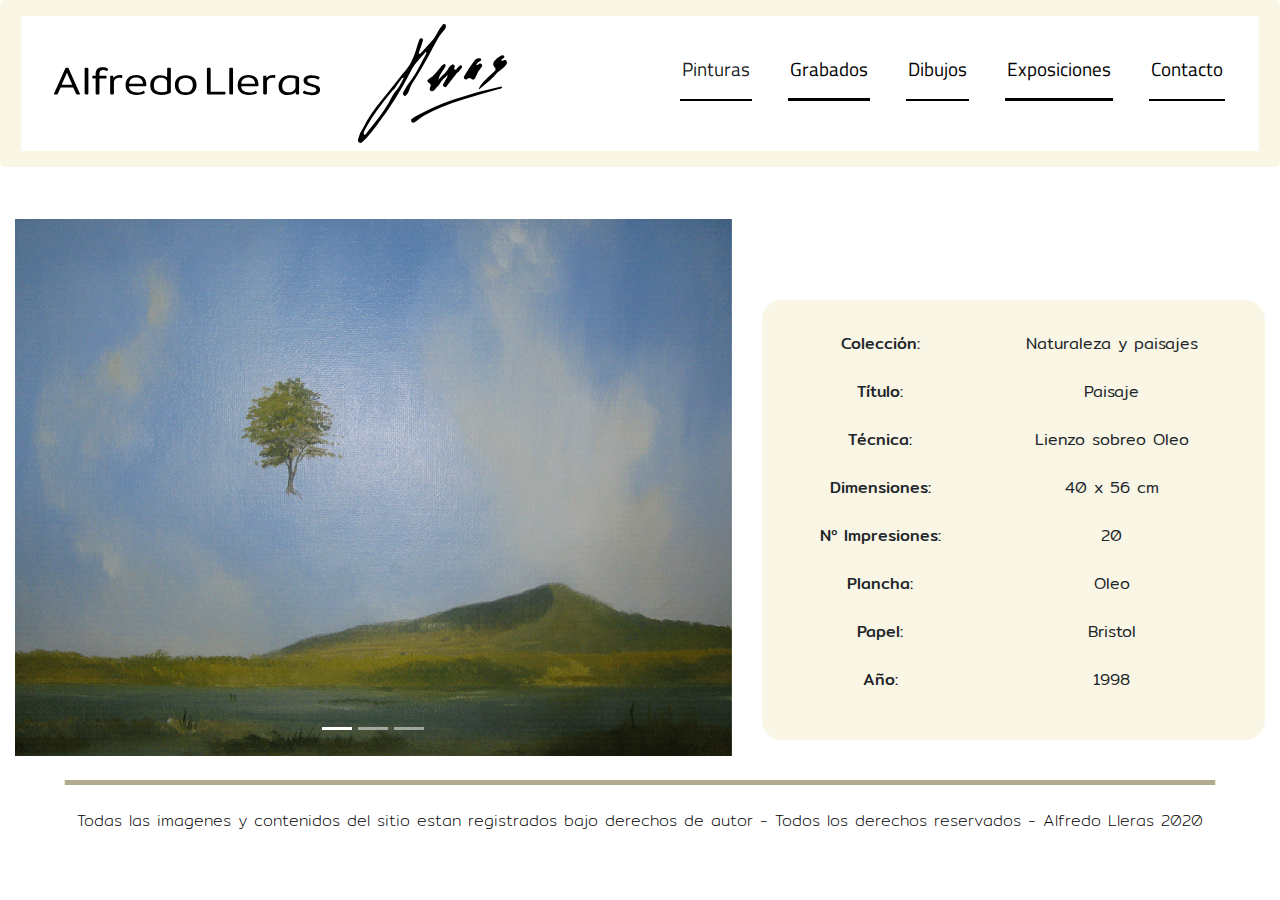
<file: index.html>
<!DOCTYPE html>
<html lang="en">
	<head>
		<meta charset="utf-8">
		<title>Alfredo Lleras Artista</title>
		<meta name="viewport" content="width=device-width, initial-scale=1, shrink-to-fit=no">
		<link href="https://fonts.googleapis.com/css?family=Mitr:400,500,600,700|Titillium+Web:400,600,700&display=swap" rel="stylesheet">
		<link rel="stylesheet" href="assets/styles/bootstrap.min.css">
		<link rel="stylesheet" href="assets/styles/bootstrap.css">
		<link rel="stylesheet" href="assets/styles/mainstyle.css">
  		<script src="assets/scripts/jquery.min.js"></script>
  		<script src="assets/scripts/d3.js"></script>
  		<script src="assets/scripts/bootstrap.min.js"></script>
	</head>

	<body>
		<div class="jumbotron text-center">
  			<nav class="navbar navbar-expand-lg navbar-light bg-light">
  				<a class="navbar-brand" href="#"><img style="width:90%;" src="assets/images/logoALl.svg"></a>
  				<button class="navbar-toggler" type="button" data-toggle="collapse" data-target="#navbarSupportedContent" aria-controls="navbarSupportedContent" aria-expanded="false" aria-label="Toggle navigation">
    				<span class="navbar-toggler-icon"></span>
  				</button>

  				<div class="collapse navbar-collapse" id="navbarSupportedContent">
  					<ul class="navbar-nav mr-auto" style="margin:0 auto;">
        				<img class="firmaAl" src="assets/images/firmaLleras.svg">
  					</ul>
    				<ul class="navbar-nav">
      					<li class="nav-item active">
        					<a class="nav-link menulink" data-toggle="modal" data-target="#modalContent" href="" id="Pinturas">Pinturas 
        						<span class="linkbox">
        							<img class="img-fluid pointer" src="assets/images/menubox.svg">
        						</span>
        					</a>
      					</li>
      					<li class="nav-item">
        					<a class="nav-link menulink" data-toggle="modal" data-target="#modalContent" href="" id="Grabados">Grabados
								<span class="linkbox">
        							<img class="img-fluid pointer" src="assets/images/menubox.svg">
        						</span>
        					</a>
      					</li>
      					<li class="nav-item dropdown">
        					<a class="nav-link menulink" data-toggle="modal" data-target="#modalContent" href="" id="Dibujos">Dibujos
								<span class="linkbox">
        							<img class="img-fluid pointer" src="assets/images/menubox.svg">
        						</span>
        					</a>
      					</li>
      					<li class="nav-item">
        					<a class="nav-link menulink" data-toggle="modal" data-target="#modalContent" href="" id="Exposiciones">Exposiciones
								<span class="linkbox">
        							<img class="img-fluid pointer" src="assets/images/menubox.svg">
        						</span>
        					</a>
      					</li>
      					<li class="nav-item">
        					<a class="nav-link menulink" data-toggle="modal" data-target="#modalContent" href="" id="Contacto">Contacto
								<span class="linkbox">
        							<img class="img-fluid pointer" src="assets/images/menubox.svg">
        						</span>
        					</a>
      					</li>
    				</ul>
    				<!--form class="form-inline my-2 my-lg-0">
      					<input class="form-control mr-sm-2" type="search" placeholder="Buscar" aria-label="Búsqueda">
      					<button class="btn btn-outline-success my-2 my-sm-0" type="submit"></button>
    				</form-->
  				</div>
			</nav>
		</div>
		<div class="container-fluid">
  			<div class="row">
    			<div class="col-lg-7 col-md-7 col-xs-12">
    				<div id="carouselExampleIndicators" class="carousel slide" data-ride="carousel">
  						<ol class="carousel-indicators">
    						<li data-target="#carouselExampleIndicators" data-slide-to="0" class="active"></li>
    						<li data-target="#carouselExampleIndicators" data-slide-to="1"></li>
    						<li data-target="#carouselExampleIndicators" data-slide-to="2"></li>
  						</ol>
  						<div class="carousel-inner">
    						<div class="carousel-item active">
      							<img src="assets/images/imagefront.png" class="d-block w-100" alt="...">
    						</div>
						    <div class="carousel-item">
						      <img src="assets/images/imagefront.png" class="d-block w-100" alt="...">
						    </div>
						    <div class="carousel-item">
						      <img src="assets/images/imagefront.png" class="d-block w-100" alt="...">
						    </div>
  						</div>
					</div>
    			</div>
    			<div class="col-lg-5 col-md-5 col-xs-12">
					<div id="showInfo" class="text-center d-flex flex-column justify-content-center">
						<div class="infobra" id="obra">
							<div class="table-responsive-sm">          
							  <table class="table table-borderless" id="datatabla">
							    <tbody class="txtfont">
							      <tr>
							        <td class="labelinfo">Colección:</td>
							        <td>Naturaleza y paisajes</td>
							      </tr>
							      <tr>
							        <td class="labelinfo">Título:</td>
							        <td>Paisaje</td>
							      </tr>
							      <tr>
							        <td class="labelinfo">Técnica:</td>
							        <td>Lienzo sobreo Oleo</td>
							      </tr>
							      <tr>
							        <td class="labelinfo">Dimensiones:</td>
							        <td>40 x 56 cm</td>
							      </tr>
							      <tr>
							        <td class="labelinfo">Nº Impresiones:</td>
							        <td>20</td>
							      </tr>
							      <tr>
							        <td class="labelinfo">Plancha:</td>
							        <td>Oleo</td>
							      </tr>
							      <tr>
							        <td class="labelinfo">Papel:</td>
							        <td>Bristol</td>
							      </tr>
							      <tr>
							        <td class="labelinfo">Año:</td>
							        <td>1998</td>
							      </tr>

							    </tbody>
							  </table>
  							</div>
						</div>
					</div>
    			</div>
  			</div>

  			<div class="modal fade" id="modalContent" tabindex="-1" role="dialog" aria-labelledby="myExtraLargeModalLabel" aria-hidden="true">
  				<div class="modal-dialog modal-dialog-centered modal-xl" role="document">
    				<div class="modal-content">
    					<div class="modal-body">
      						<div class="row" id="rowcarousel">
             	<div id="carouselcont" class="carousel slide active" data-ride="carousel">
                <div class="carousel-inner" id="incarousel">
                 <div class="carousel-item active" id="page1">
                 </div>  
                </div> 
             	</div>
				          <a id="slideprevious" class="left carousel-control-prev" role="button" href="#carouselcont" data-slide="prev">
				           <img class="carousel-control-prev-icon" src="assets/images/lefticon.svg">
				         	</a>
				          <a id="slidenext" class="right carousel-control-next" role="button" href="#carouselcont" data-slide="next">
				           <img class="carousel-control-prev-icon" src="assets/images/righticon.svg">
				          </a>
				        </div>
      					</div>
    						</div>
  						</div>
						</div>

		</div>
	</body>
	<footer class="footer">
  		<img style="margin-top:1.5em; margin-bottom:1.5em;width:90%;" src="assets/images/footerline.svg">
  		<p>Todas las imagenes y contenidos del sitio estan registrados bajo derechos de autor - Todos los derechos reservados  - Alfredo Lleras 2020</p><br>	
  	</footer>
  	<script src="assets/scripts/getobject.js"></script>

</html>
</file>
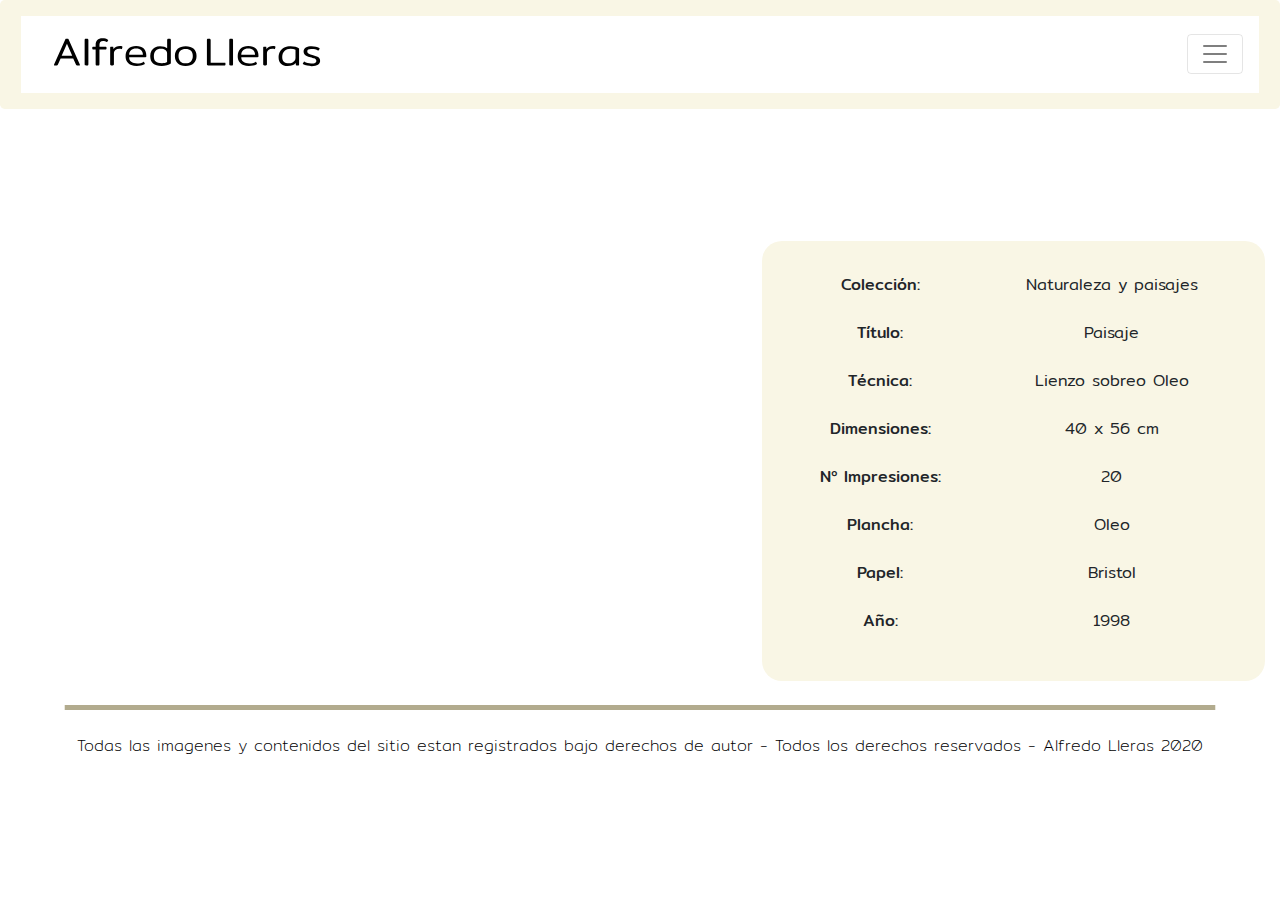
<file: picture.html>
<!DOCTYPE html>
<html lang="en">
	<head>
		<meta charset="utf-8">
		<title>Obras - Alfredo Lleras - Artista</title>
		<meta name="viewport" content="width=device-width, initial-scale=1, shrink-to-fit=no">
		<link href="https://fonts.googleapis.com/css?family=Mitr:400,500,600,700|Titillium+Web:400,600,700&display=swap" rel="stylesheet">
		<link rel="stylesheet" href="assets/styles/bootstrap.min.css">
		<link rel="stylesheet" href="assets/styles/bootstrap.css">
		<link rel="stylesheet" href="assets/styles/mainstyle.css">
  		<script src="assets/scripts/jquery.min.js"></script>
  		<script src="assets/scripts/d3.js"></script>
  		<script src="assets/scripts/bootstrap.min.js"></script>
	</head>

	<body>
		<div class="jumbotron text-center">
  			<nav class="navbar  navbar-light bg-light">
  				<a class="navbar-brand" href="index.html"><img style="width:90%;" src="assets/images/logoALl.svg"></a>
  				<button class="navbar-toggler" type="button" data-toggle="collapse" data-target="#navbarSupportedContent" aria-controls="navbarSupportedContent" aria-expanded="false" aria-label="Toggle navigation">
    				<span class="navbar-toggler-icon"></span>
  				</button>

  				<div class="collapse navbar-collapse" id="navbarSupportedContent">
  					<ul class="navbar-nav" style="margin:0 auto;">
        				<img class="firmaAl" src="assets/images/firmaLleras.svg">
  					</ul>
    				<ul class="navbar-nav">
      					<li class="nav-item active">
        					<a class="nav-link menulink" data-toggle="modal" data-target="#modalContent" href="" id="Pinturas">Pinturas 
        						<span class="linkbox">
        							<img class="img-fluid pointer" src="assets/images/menubox.svg">
        						</span>
        					</a>
      					</li>
      					<li class="nav-item">
        					<a class="nav-link menulink" data-toggle="modal" data-target="#modalContent" href="" id="Grabados">Grabados
								<span class="linkbox">
        							<img class="img-fluid pointer" src="assets/images/menubox.svg">
        						</span>
        					</a>
      					</li>
      					<li class="nav-item dropdown">
        					<a class="nav-link menulink" data-toggle="modal" data-target="#modalContent" href="" id="Dibujos">Dibujos
								<span class="linkbox">
        							<img class="img-fluid pointer" src="assets/images/menubox.svg">
        						</span>
        					</a>
      					</li>
      					<li class="nav-item">
        					<a class="nav-link menulink" data-toggle="modal" data-target="#modalContent" href="" id="Exposiciones">Exposiciones
								<span class="linkbox">
        							<img class="img-fluid pointer" src="assets/images/menubox.svg">
        						</span>
        					</a>
      					</li>
      					<li class="nav-item">
        					<a class="nav-link menulink" data-toggle="modal" data-target="#modalContent" href="" id="Contacto">Contacto
								<span class="linkbox">
        							<img class="img-fluid pointer" src="assets/images/menubox.svg">
        						</span>
        					</a>
      					</li>
    				</ul>
    				<!--form class="form-inline my-2 my-lg-0">
      					<input class="form-control mr-sm-2" type="search" placeholder="Buscar" aria-label="Búsqueda">
      					<button class="btn btn-outline-success my-2 my-sm-0" type="submit"></button>
    				</form-->
  				</div>
			</nav>
		</div>
		<div class="container-fluid">
  			<div class="row">
    			<div class="col-lg-7 col-md-7 col-xs-12">
    				<div id="picture" class="picture">
  						
  						
					</div>
    			</div>
    			<div class="col-lg-5 col-md-5 col-xs-12">
					<div id="showInfo" class="text-center d-flex flex-column justify-content-center">
						<div class="infobra" id="obra">
							<div class="table-responsive-sm">          
							  <table class="table table-borderless" id="datatabla">
							    <tbody class="txtfont">
							      <tr>
							        <td class="labelinfo">Colección:</td>
							        <td>Naturaleza y paisajes</td>
							      </tr>
							      <tr>
							        <td class="labelinfo">Título:</td>
							        <td>Paisaje</td>
							      </tr>
							      <tr>
							        <td class="labelinfo">Técnica:</td>
							        <td>Lienzo sobreo Oleo</td>
							      </tr>
							      <tr>
							        <td class="labelinfo">Dimensiones:</td>
							        <td>40 x 56 cm</td>
							      </tr>
							      <tr>
							        <td class="labelinfo">Nº Impresiones:</td>
							        <td>20</td>
							      </tr>
							      <tr>
							        <td class="labelinfo">Plancha:</td>
							        <td>Oleo</td>
							      </tr>
							      <tr>
							        <td class="labelinfo">Papel:</td>
							        <td>Bristol</td>
							      </tr>
							      <tr>
							        <td class="labelinfo">Año:</td>
							        <td>1998</td>
							      </tr>

							    </tbody>
							  </table>
  							</div>
						</div>
					</div>
    			</div>
  			</div>

  			<div class="modal fade" id="modalContent" tabindex="-1" role="dialog" aria-labelledby="myExtraLargeModalLabel" aria-hidden="true">
  				<div class="modal-dialog modal-dialog-centered modal-xl" role="document">
    				<div class="modal-content">
    					<div class="modal-body">
      						<div class="row" id="rowcarousel">
             	<div id="carouselcont" class="carousel slide active" data-ride="carousel">
                <div class="carousel-inner" id="incarousel">
                 <div class="carousel-item active" id="page1">
                 </div>  
                </div> 
             	</div>
				          <a id="slideprevious" class="left carousel-control-prev" role="button" href="#carouselcont" data-slide="prev">
				           <img class="carousel-control-prev-icon" src="assets/images/lefticon.svg">
				         	</a>
				          <a id="slidenext" class="right carousel-control-next" role="button" href="#carouselcont" data-slide="next">
				           <img class="carousel-control-prev-icon" src="assets/images/righticon.svg">
				          </a>
				        </div>
      					</div> 
    						</div>
  						</div>
						</div>

		</div>
	</body>
	<footer class="footer">
  		<img style="margin-top:1.5em; margin-bottom:1.5em;width:90%;" src="assets/images/footerline.svg">
  		<p>Todas las imagenes y contenidos del sitio estan registrados bajo derechos de autor - Todos los derechos reservados  - Alfredo Lleras 2020</p><br>	
  	</footer>
  	<script src="assets/scripts/getobject.js"></script>

</html>
</file>
<file: assets/styles/mainstyle.css>
.firmaAl{
	width: 50%;
}

.mainmsn{
    display: inline-grid;
    /*margin:20px;*/
    background-color: transparent;
    border:none;
    width: 21em;
}

.card-body{
    padding: 0 !important;
}
.card-img-top{
    margin: 0 auto;
    width: 50% !important;
}

.card-img-stars{
    margin: 0 auto;
    padding: 5px !important;
    width: 70% !important;
}

.carousel-control-prev-icon, .carousel-control-next-icon {
    width: 75px !important;
    height: 75px !important;
}

.carousel-inner {
    margin-top: 20px;
    text-align: center ;
}

.btnlevel{width: 50%;}

.btnlevel:hover{width: 65%;}

.logomainmsn{width: 65%;}
.contntlgmsn{ text-align: center; }
.lengmodulo{width: 75%; margin: 0 auto;}
/* Extra small devices (phones, 600px and down)
@media only screen and (max-width: 600px) {
  .btnlevel {width: 40%;}
}

Small devices (portrait tablets and large phones, 600px and up)
@media only screen and (min-width: 600px) {
  .btnlevel {width: 40%;}
}


@media only screen and (min-width: 768px) {
  .btnlevel {width: 60%;}
} 


@media only screen and (min-width: 992px) {
  .btnlevel {width: 60%;}
} 


@media only screen and (min-width: 1200px) {
  .btnlevel {width: 70%;}
}*/

.menulink{
	font-family: 'Titillium Web', sans-serif;
	font-size: 1.2em;
   	margin: 10px;
}

.infobra{
	background: #f9f6e5;
	border-radius: 20px;
	padding: 20px;
	margin-top: 20%;
}

.txtfont{
  font-family: 'Mitr', sans-serif;
  font-weight: 300;
}

.labelinfo{
	font-weight: 400;
}

.footer {
   position: relative;
   left: 0;
   bottom: 0;
   width: 100%;
   background-color: #ffffff;
   color: rgb(0,0,0);
   text-align: center;
   font-family: 'Mitr', sans-serif;
   font-weight: 200;
   font-size: 1rem: 
}

@media (max-width: 900px) {
  .firmaAl{
    width: 30%;
    margin: 0 auto;
  }
}

font-family: 'Mitr', sans-serif;
font-family: 'Titillium Web', sans-serif
</file>
